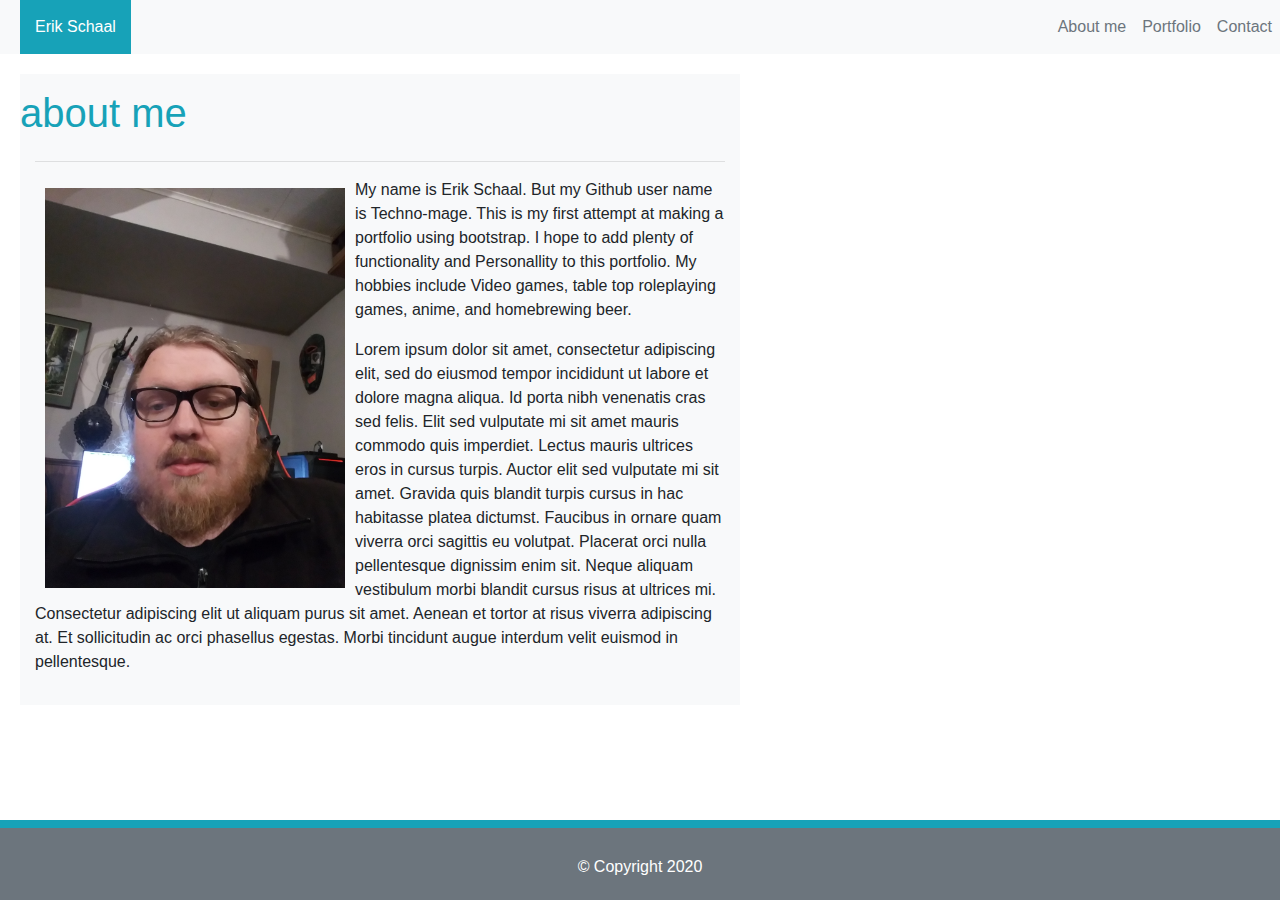
<file: index.html>
<!DOCTYPE html>
<html lang="en">

<head>
    <meta charset="UTF-8">
    <meta name="viewport" content="width=device-width, initial-scale=1.0">
    <title>Erik Schaal</title>
    <link rel="stylesheet" href="assets/styles/styles.css">
    <link rel="stylesheet" href="https://maxcdn.bootstrapcdn.com/bootstrap/4.5.0/css/bootstrap.min.css">

</head>

<body>
    <nav class="navbar bg-light navbar-expand-sm navbar-light container-fluid" id="nav">
        
        <a class="nav-brand bg-info text-white " href="index.html" id="brand">Erik Schaal</a>
        
        <ul class="navbar-nav ml-auto"  id="nav-items">
            <li class="nav-item">
                <a class="nav-link text-muted" href="index.html">About me</a>
            </li>
            <li class="nav-item">
                <a class="nav-link text-muted" href="portfolio.html">Portfolio</a>
            </li>
            <li class="nav-item">
                <a class="nav-link text-muted" href="contact.html">Contact</a>
            </li>
        </ul>
    
    </nav>

    <main class="container bg-light" id="main">

        <header class="row">
            <h1 class="text-info">about me</h1>

        </header>
        <hr>
        <article>
            <img src="assets/images/profile_pic.jpg" alt="profile pic" id="profile_pic">
            <p>My name is Erik Schaal. But my Github user name is Techno-mage. This is my first attempt at making a
                portfolio using bootstrap. I hope to add plenty of functionality and Personallity to this portfolio. My
                hobbies include Video games, table top roleplaying games, anime, and homebrewing beer.</p>
            <p>Lorem ipsum dolor sit amet, consectetur adipiscing elit, sed do eiusmod tempor incididunt ut labore et
                dolore magna aliqua. Id porta nibh venenatis cras sed felis. Elit sed vulputate mi sit amet mauris
                commodo quis imperdiet. Lectus mauris ultrices eros in cursus turpis. Auctor elit sed vulputate mi sit
                amet. Gravida quis blandit turpis cursus in hac habitasse platea dictumst. Faucibus in ornare quam
                viverra orci sagittis eu volutpat. Placerat orci nulla pellentesque dignissim enim sit. Neque aliquam
                vestibulum morbi blandit cursus risus at ultrices mi. Consectetur adipiscing elit ut aliquam purus sit
                amet. Aenean et tortor at risus viverra adipiscing at. Et sollicitudin ac orci phasellus egestas. Morbi
                tincidunt augue interdum velit euismod in pellentesque.</p>
        </article>
    </main>

    <footer class="container-fluid bg-secondary text-white fixed-bottom" id="footer">
        <div class="bg-info container-fluid"></div>
        &copy; Copyright 2020
    </footer>
</body>

</html>
</file>
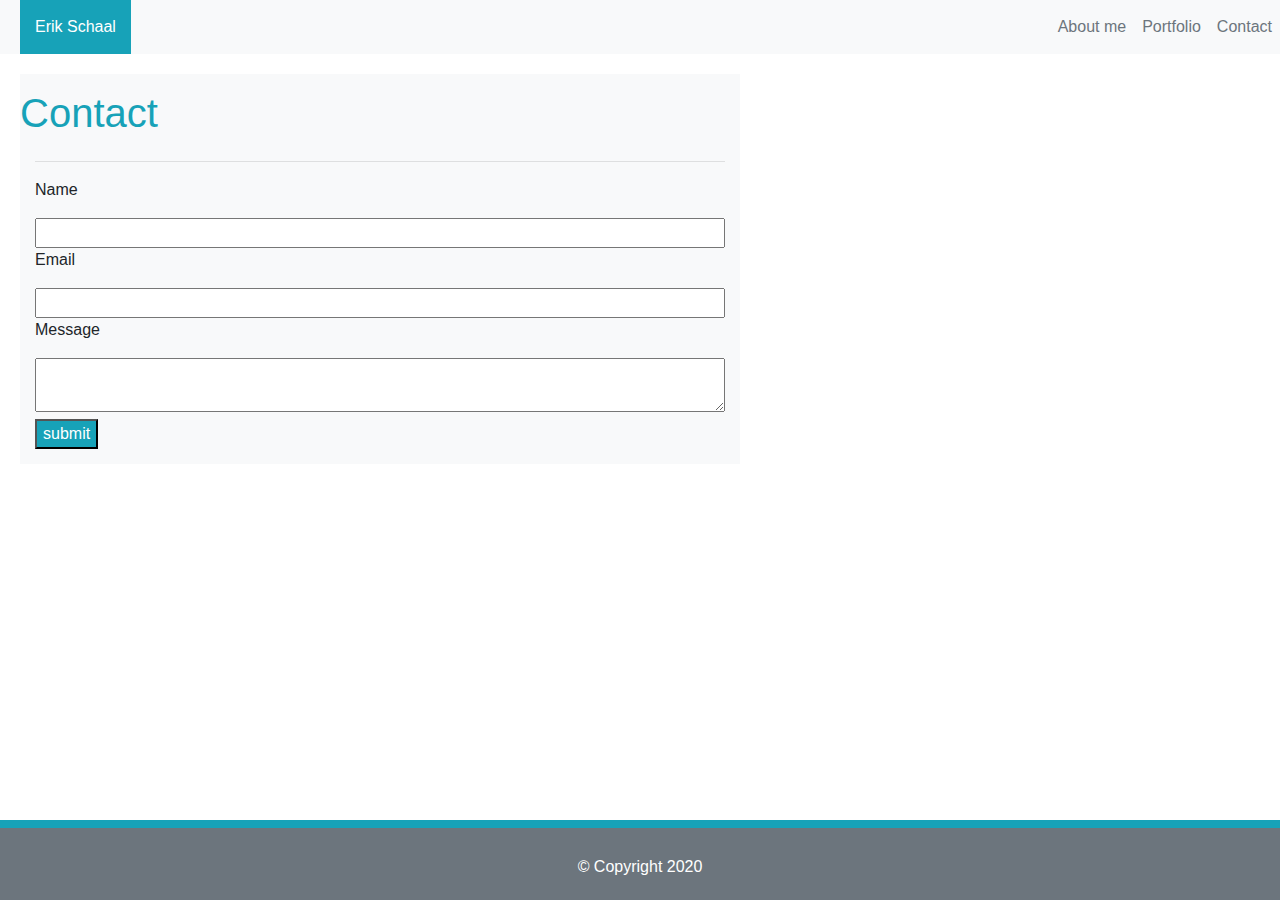
<file: contact.html>
<!DOCTYPE html>
<html lang="en">
<head>
    <meta charset="UTF-8">
    <meta name="viewport" content="width=device-width, initial-scale=1.0">
    <link rel="stylesheet" href="assets/styles/styles.css">
    <link rel="stylesheet" href="https://maxcdn.bootstrapcdn.com/bootstrap/4.5.0/css/bootstrap.min.css">
    <title>Contact</title>
</head>
<body>
    <nav class="navbar bg-light navbar-expand-sm navbar-light container-fluid" id="nav">
        
        <a class="nav-brand bg-info text-white " href="index.html" id="brand">Erik Schaal</a>
        
        <ul class="navbar-nav ml-auto"  id="nav-items">
            <li class="nav-item">
                <a class="nav-link text-muted" href="index.html">About me</a>
            </li>
            <li class="nav-item">
                <a class="nav-link text-muted" href="portfolio.html">Portfolio</a>
            </li>
            <li class="nav-item">
                <a class="nav-link text-muted" href="contact.html">Contact</a>
            </li>
        </ul>
    
    </nav>
    <main class="container bg-light" id="main">

        <header class="row">
            <h1 class="text-info">Contact</h1>

        </header>
        <hr>
        <section>
            <p>Name</p>
            <input type="text" id="name" name="name_input" style="width:100%;">
            <p>Email</p>
            <input type="email" id="email" name="Email_input" style=width:100%;>
            <p>Message</p>
            <textarea name="message" style="width:100%;"></textarea>
            <br>
            <input type= "submit" value="submit" class= "bg-info text-white">
            <br>
        </section>
    </main>
    <footer class="container-fluid bg-secondary text-white fixed-bottom" id="footer">
        <div class="bg-info container-fluid"></div>
        &copy; Copyright 2020
    </footer>
</body>
</html>
</file>
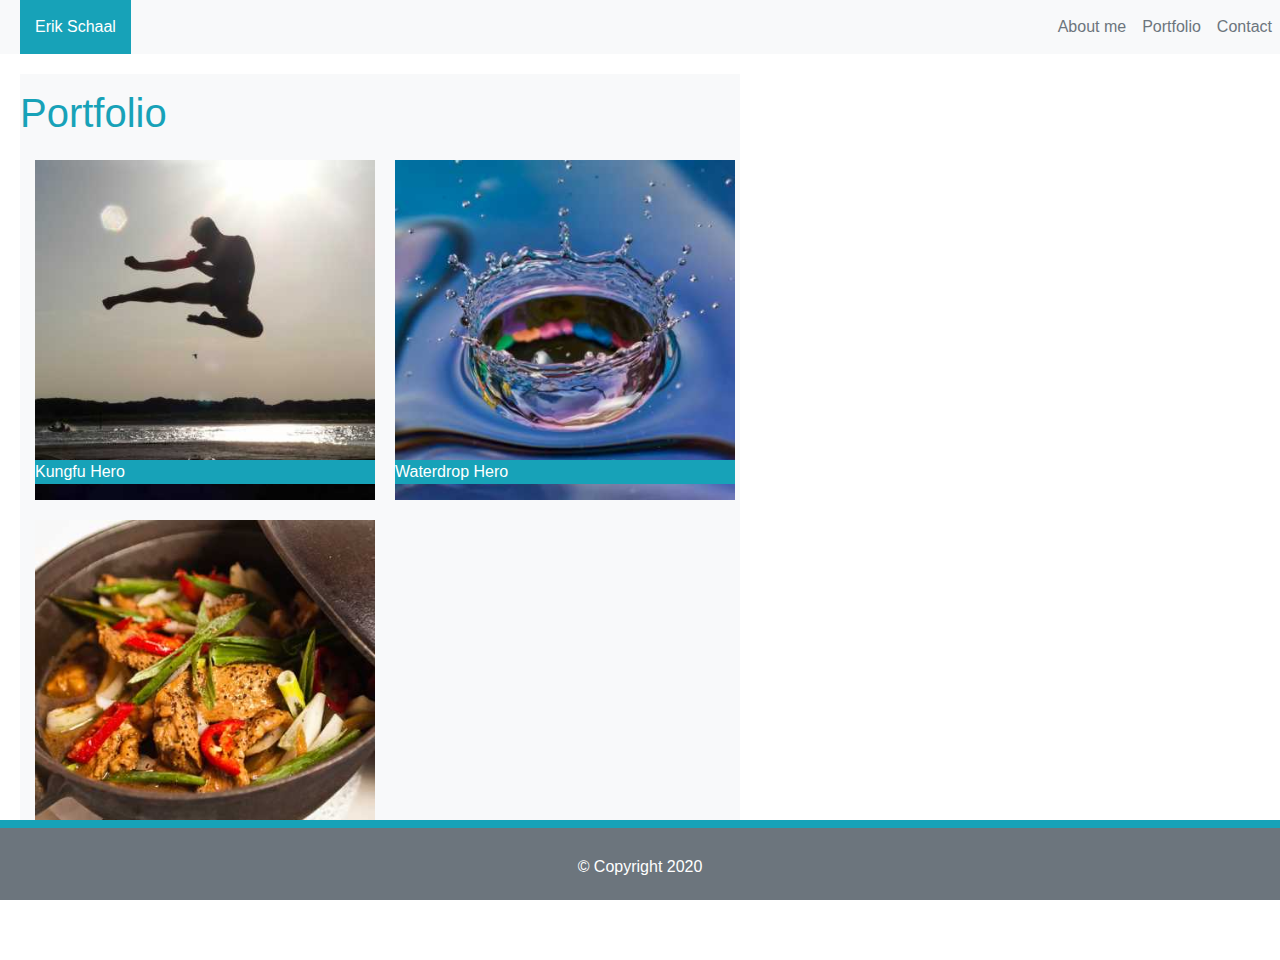
<file: portfolio.html>
<!DOCTYPE html>
<html lang="en">
<head>
    <meta charset="UTF-8">
    <meta name="viewport" content="width=device-width, initial-scale=1.0">
    <link rel="stylesheet" href="assets/styles/styles.css">
    <link rel="stylesheet" href="https://maxcdn.bootstrapcdn.com/bootstrap/4.5.0/css/bootstrap.min.css">
    <title>Portfolio</title>
</head>
<body>
    <nav class="navbar bg-light navbar-expand-sm navbar-light container-fluid" id="nav">
        
        <a class="nav-brand bg-info text-white " href="index.html" id="brand">Erik Schaal</a>
        
        <ul class="navbar-nav ml-auto"  id="nav-items">
            <li class="nav-item">
                <a class="nav-link text-muted" href="index.html">About me</a>
            </li>
            <li class="nav-item">
                <a class="nav-link text-muted" href="portfolio.html">Portfolio</a>
            </li>
            <li class="nav-item">
                <a class="nav-link text-muted" href="contact.html">Contact</a>
            </li>
        </ul>
    
    </nav>
    <main class="container bg-light" id="main">

        <header class="row">
            <h1 class="text-info">Portfolio</h1>

        </header>
        <div class="row">
        <section class="project col-sm-12 col-md-6">
            <img src="assets/images/kungfu-placeholder.jpg" alt="kungfu">

            <p class= "bg-info text-white">Kungfu Hero</p>

        </section>

        <section class="project col-sm-12 col-md-6">
            <img src="assets/images/waterdrop-placeholder.jpg" alt="waterdrop">

            <p class= "bg-info text-white">Waterdrop Hero</p>

        </section>

        <section class="project col-sm-12 col-md-6">
            <img src="assets/images/cooking-placeholder.jpg" alt="cooking">

            <p class= "bg-info text-white">Cooking Hero</p>

        </section>
        <footer class="container-fluid bg-secondary text-white fixed-bottom" id="footer">
            <div class="bg-info container-fluid"></div>
            &copy; Copyright 2020
        </footer>
    </div>



    </main>
</body>
</html>
</file>
<file: assets/styles/styles.css>
/*body elements*/
body{
    background-color: lightgray;
}


/*Navigation elements*/
#nav{
    padding:0px;
}

#brand{
    padding:15px;
    margin: 0px 0px 0px 20px;
}



/*
#nav{
    padding:0px;
}

#brand{
    padding:15px;
    margin: 0px 0px 0px 20px;
}
*/


#main{
    margin:20px 20px 80px 20px;
    padding: 15px;
    width:auto;
    max-width:540px;
}

#profile_pic{
    width: 300px;
    height: 400px;
    margin:auto;
    display: block;
}

@media only screen and (min-width: 768px) {
    #main{
        width:720px;
        max-width:720px;
    }

    #profile_pic {
        float:left; 
        margin:10px;
        display:flex;
    }

}

/* portfolio elements */
.project {
    width:360px;
    height:360px;
    padding:15px;
    
}



.project img{
    width:340px;
    height:340px;
}

.project p{
    width:340px;
    position: absolute;
    bottom:5px;
}

/*footer element*/
#footer{
    text-align: center;
    height:80px;
    padding:35px;
}

#footer div{
    height:8px;
    position: absolute;
    width:100%;
    top:0px;
    left:0px;
    margin:0px;
}
</file>
